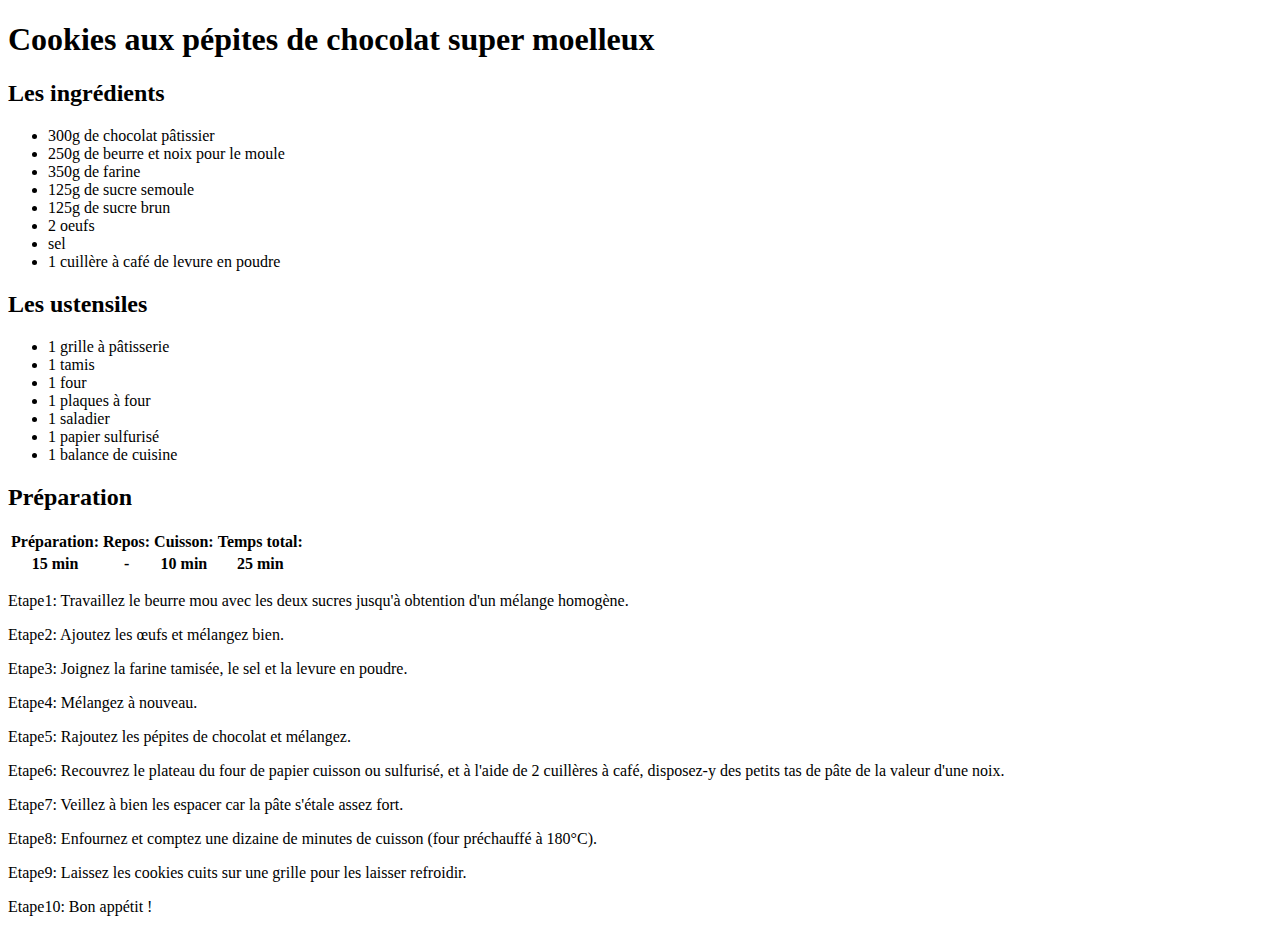
<file: index2.html>
<!DOCTYPE html>
<html lang="en">
<head>
    <meta charset="UTF-8">
    <title>Cookies aux pépites de chocolat super moelleux</title>
</head>
<body>
    <h1>Cookies aux pépites de chocolat super moelleux</h1>
    <h2>Les ingrédients</h2>
    <ul>
        <li>300g de chocolat pâtissier</li>
        <li>250g de beurre et noix pour le moule</li>
        <li>350g de farine</li>
        <li>125g de sucre semoule</li>
        <li>125g de sucre brun</li>
        <li>2 oeufs</li>
        <li>sel</li>
        <li>1 cuillère à café de levure en poudre</li>
    </ul>
    <h2>Les ustensiles</h2>
    <ul>
        <li>1 grille à pâtisserie</li>
        <li>1 tamis</li>
        <li>1 four</li>
        <li>1 plaques à four</li>
        <li>1 saladier</li>
        <li>1 papier sulfurisé</li>
        <li>1 balance de cuisine</li>
    </ul>
    <h2>Préparation</h2>
    <table>
        <thead>
            <tr>
                <th>Préparation:</th>
                <th>Repos:</th>
                <th>Cuisson:</th>
                <th>Temps total:</th>
            </tr>
        </thead>
        <tbody>
            <tr>
                <th>15 min</th>
                <th>-</th>
                <th>10 min</th>
                <th>25 min</th>
            </tr>
        </tbody>
    </table>
    <p>Etape1: Travaillez le beurre mou avec les deux sucres jusqu'à obtention d'un mélange homogène.</p>
    <p>Etape2: Ajoutez les œufs et mélangez bien.</p>
    <p>Etape3: Joignez la farine tamisée, le sel et la levure en poudre.</p>
    <p>Etape4: Mélangez à nouveau.</p>
    <p>Etape5: Rajoutez les pépites de chocolat et mélangez.</p>
    <p>Etape6: Recouvrez le plateau du four de papier cuisson ou sulfurisé, et à l'aide de 2 cuillères à café, disposez-y des petits tas de pâte de la valeur d'une noix.</p>
    <p>Etape7: Veillez à bien les espacer car la pâte s'étale assez fort.</p>
    <p>Etape8: Enfournez et comptez une dizaine de minutes de cuisson (four préchauffé à 180°C).</p>
    <p>Etape9: Laissez les cookies cuits sur une grille pour les laisser refroidir.</p>
    <p>Etape10: Bon appétit !</p>
</body>
</html>
</file>
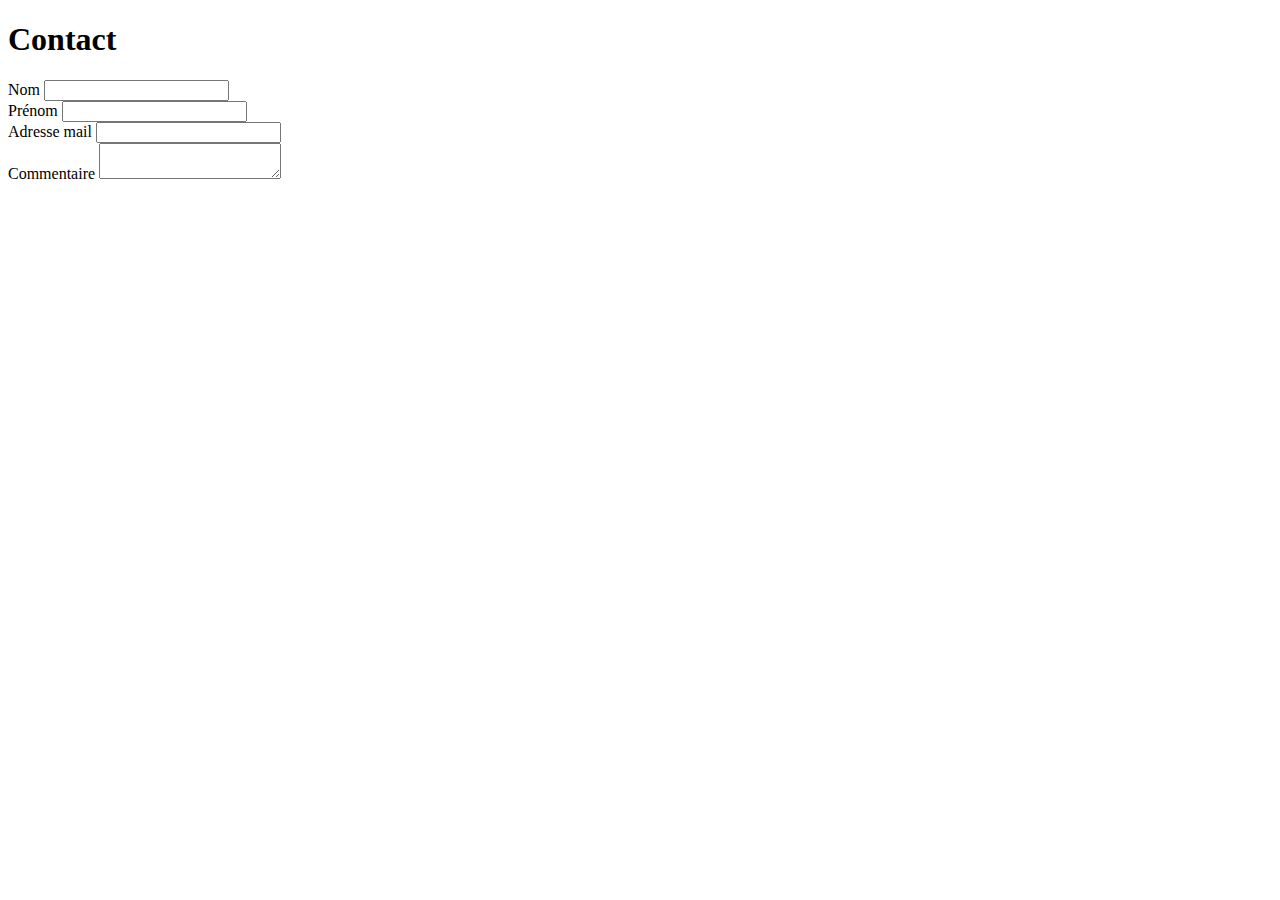
<file: index6.html>
<!DOCTYPE html>
<html lang="en">
<head>
    <meta charset="UTF-8">
    <title>Contact</title>
</head>
<body>
   <h1>Contact</h1>
   <form>
     <div>
       <label for="name">Nom</label>
       <input type="text" name="name" id="name">
     </div>
     <div>
       <label for="surname">Prénom</label>
       <input type="text" name="surname" id="surname">
     </div>
     <div>
       <label for="email">Adresse mail</label>
       <input type="text" name="email" id="email">
     </div>
     <div>
         <label for="commentaire">Commentaire</label>
         <textarea name="commentaire" id="commentaire"></textarea>
     </div>
   </form>
</body>
</html>
</file>
